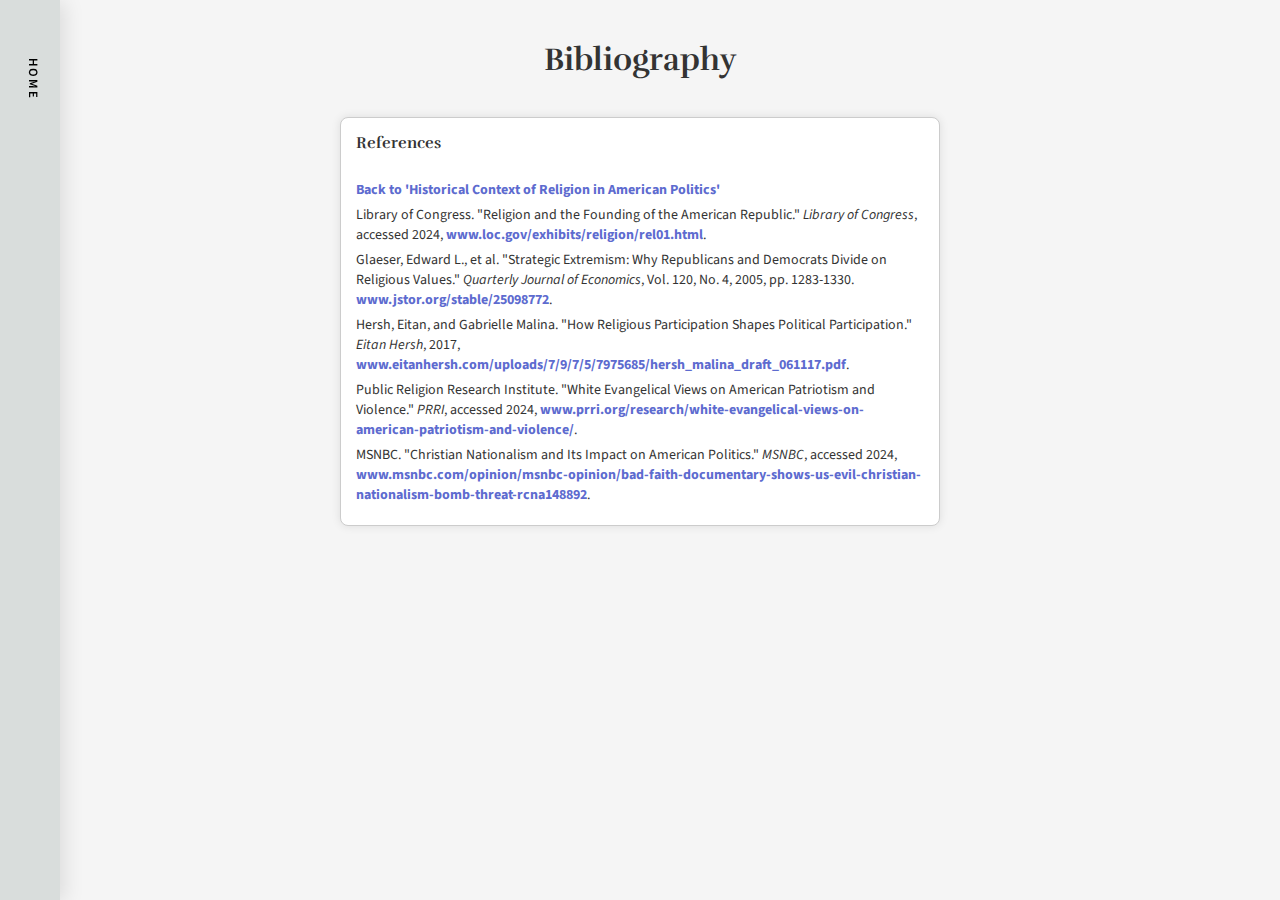
<file: src/bib1.html>
<!DOCTYPE html>
<html lang="en">
<head>
    <meta charset="UTF-8">
    <meta name="viewport" content="width=device-width, initial-scale=1.0">
    <title>Bibliography</title>
    <link rel="stylesheet" href="assets/css/dropcast.css">
    <link rel="stylesheet" href="https://use.fontawesome.com/releases/v5.0.6/css/all.css">
    <link href="https://fonts.googleapis.com/css?family=Rufina:400,700|Source+Sans+Pro:200,300,400,600,700" rel="stylesheet">
    <style>
        body {
            font-family: 'Source Sans Pro', sans-serif;
            color: #333;
            background-color: #f5f5f5;
            margin: 0;
            padding: 0;
        }
        .site {
            display: flex;
            flex-direction: column;
            align-items: center;
            padding: 2rem;
        }
        .site__title {
            font-size: 2rem;
            margin: 0.5rem 0;
            text-align: center;
        }
        .bibliography {
            background-color: #ffffff;
            border: 1px solid #cccccc;
            padding: 15px;
            margin: 30px auto;
            width: 60%;
            max-width: 600px;
            box-shadow: 0px 0px 10px rgba(0, 0, 0, 0.1);
            text-align: left;
            border-radius: 8px;
            font-size: 14px;
        }
        .bibliography h5 {
            margin-top: 0;
            font-size: 16px;
        }
        .bibliography p {
            margin: 5px 0;
        }
    </style>
</head>
<body>
    <nav>
        <ul class="nav__list">
            <li class="nav__item"><a href="index.html">Home</a></li>
        </ul>
    </nav>
    <section class="site">
        <h1 class="site__title">Bibliography</h1>
        <div class="bibliography">
            <h5>References</h5>
            <a href="trudeau.html" class="back-link">Back to 'Historical Context of Religion in American Politics'</a>
            <p>Library of Congress. "Religion and the Founding of the American Republic." <i>Library of Congress</i>, accessed 2024, <a href="https://www.loc.gov/exhibits/religion/rel01.html" target="_blank">www.loc.gov/exhibits/religion/rel01.html</a>.</p>
            <p>Glaeser, Edward L., et al. "Strategic Extremism: Why Republicans and Democrats Divide on Religious Values." <i>Quarterly Journal of Economics</i>, Vol. 120, No. 4, 2005, pp. 1283-1330. <a href="https://www.jstor.org/stable/25098772" target="_blank">www.jstor.org/stable/25098772</a>.</p>
            <p>Hersh, Eitan, and Gabrielle Malina. "How Religious Participation Shapes Political Participation." <i>Eitan Hersh</i>, 2017, <a href="https://www.eitanhersh.com/uploads/7/9/7/5/7975685/hersh_malina_draft_061117.pdf" target="_blank">www.eitanhersh.com/uploads/7/9/7/5/7975685/hersh_malina_draft_061117.pdf</a>.</p>
            <p>Public Religion Research Institute. "White Evangelical Views on American Patriotism and Violence." <i>PRRI</i>, accessed 2024, <a href="https://www.prri.org/research/white-evangelical-views-on-american-patriotism-and-violence/" target="_blank">www.prri.org/research/white-evangelical-views-on-american-patriotism-and-violence/</a>.</p>
            <p>MSNBC. "Christian Nationalism and Its Impact on American Politics." <i>MSNBC</i>, accessed 2024, <a href="https://www.msnbc.com/opinion/msnbc-opinion/bad-faith-documentary-shows-us-evil-christian-nationalism-bomb-threat-rcna148892" target="_blank">www.msnbc.com/opinion/msnbc-opinion/bad-faith-documentary-shows-us-evil-christian-nationalism-bomb-threat-rcna148892</a>.</p>
        </div>
    </section>
    <script src="assets/js/dropcast.js"></script>
</body>
</html>
</file>
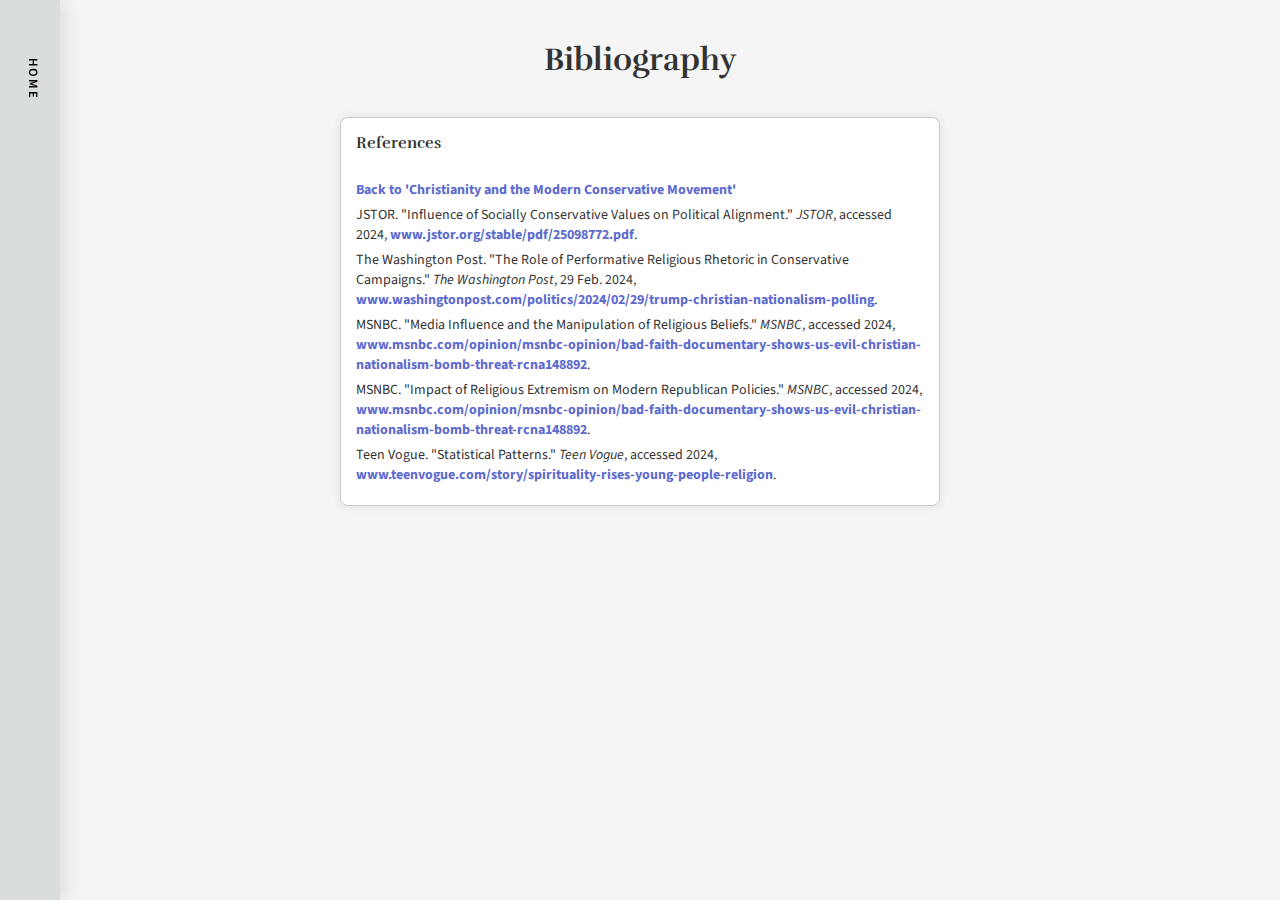
<file: src/bib2.html>
<!DOCTYPE html>
<html lang="en">
<head>
    <meta charset="UTF-8">
    <meta name="viewport" content="width=device-width, initial-scale=1.0">
    <title>Bibliography</title>
    <link rel="stylesheet" href="assets/css/dropcast.css">
    <link rel="stylesheet" href="https://use.fontawesome.com/releases/v5.0.6/css/all.css">
    <link href="https://fonts.googleapis.com/css?family=Rufina:400,700|Source+Sans+Pro:200,300,400,600,700" rel="stylesheet">
    <style>
        body {
            font-family: 'Source Sans Pro', sans-serif;
            color: #333;
            background-color: #f5f5f5;
            margin: 0;
            padding: 0;
        }
        .site {
            display: flex;
            flex-direction: column;
            align-items: center;
            padding: 2rem;
        }
        .site__title {
            font-size: 2rem;
            margin: 0.5rem 0;
            text-align: center;
        }
        .bibliography {
            background-color: #ffffff;
            border: 1px solid #cccccc;
            padding: 15px;
            margin: 30px auto;
            width: 60%;
            max-width: 600px;
            box-shadow: 0px 0px 10px rgba(0, 0, 0, 0.1);
            text-align: left;
            border-radius: 8px;
            font-size: 14px;
        }
        .bibliography h5 {
            margin-top: 0;
            font-size: 16px;
        }
        .bibliography p {
            margin: 5px 0;
        }
    </style>
</head>
<body>
    <nav>
        <ul class="nav__list">
            <li class="nav__item"><a href="index.html">Home</a></li>
        </ul>
    </nav>
    <section class="site">
        <h1 class="site__title">Bibliography</h1>
        <div class="bibliography">
            <h5>References</h5>
            <a href="arias.html" class="back-link">Back to 'Christianity and the Modern Conservative Movement'</a>
            <p>JSTOR. "Influence of Socially Conservative Values on Political Alignment." <i>JSTOR</i>, accessed 2024, <a href="https://www.jstor.org/stable/pdf/25098772.pdf?refreqid=fastly-default%3A51d221dd237bdfbcbb48b9dbcc573ca3&ab_segments=&origin=&initiator=&acceptTC=1">www.jstor.org/stable/pdf/25098772.pdf</a>.</p>
            <p>The Washington Post. "The Role of Performative Religious Rhetoric in Conservative Campaigns." <i>The Washington Post</i>, 29 Feb. 2024, <a href="https://www.washingtonpost.com/politics/2024/02/29/trump-christian-nationalism-polling/">www.washingtonpost.com/politics/2024/02/29/trump-christian-nationalism-polling</a>.</p>
            <p>MSNBC. "Media Influence and the Manipulation of Religious Beliefs." <i>MSNBC</i>, accessed 2024, <a href="https://www.msnbc.com/opinion/msnbc-opinion/bad-faith-documentary-shows-us-evil-christian-nationalism-bomb-threat-rcna148892">www.msnbc.com/opinion/msnbc-opinion/bad-faith-documentary-shows-us-evil-christian-nationalism-bomb-threat-rcna148892</a>.</p>
            <p>MSNBC. "Impact of Religious Extremism on Modern Republican Policies." <i>MSNBC</i>, accessed 2024, <a href="https://www.msnbc.com/opinion/msnbc-opinion/bad-faith-documentary-shows-us-evil-christian-nationalism-bomb-threat-rcna148892">www.msnbc.com/opinion/msnbc-opinion/bad-faith-documentary-shows-us-evil-christian-nationalism-bomb-threat-rcna148892</a>.</p>
            <p>Teen Vogue. "Statistical Patterns." <i>Teen Vogue</i>, accessed 2024, <a href="https://www.teenvogue.com/story/spirituality-rises-young-people-religion">www.teenvogue.com/story/spirituality-rises-young-people-religion</a>.</p>
        </div>
    </section>
    <script src="assets/js/dropcast.js"></script>
</body>
</html>
</file>
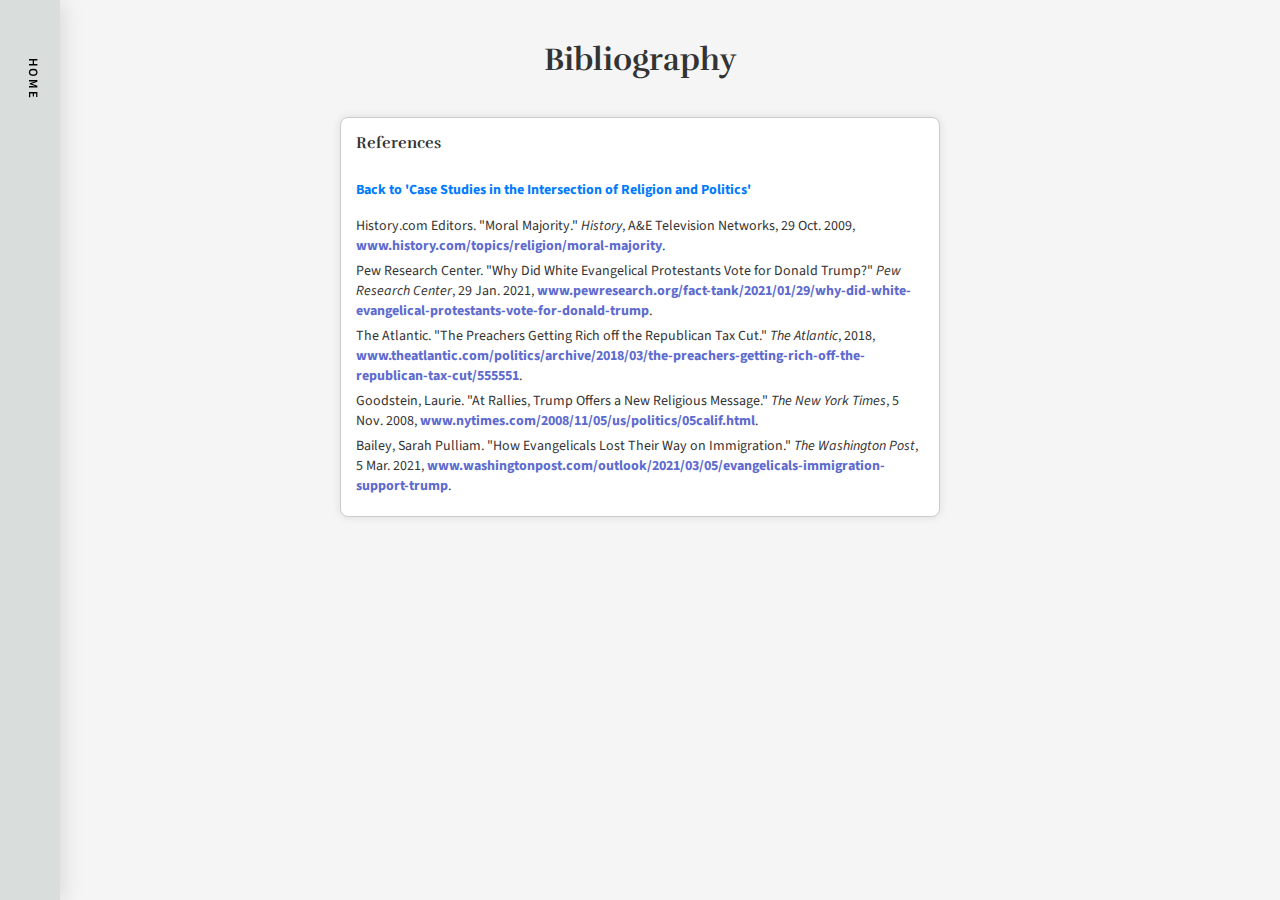
<file: src/bib3.html>
<!DOCTYPE html>
<html lang="en">
<head>
    <meta charset="UTF-8">
    <meta name="viewport" content="width=device-width, initial-scale=1.0">
    <title>Bibliography</title>
    <link rel="stylesheet" href="assets/css/dropcast.css">
    <link rel="stylesheet" href="https://use.fontawesome.com/releases/v5.0.6/css/all.css">
    <link href="https://fonts.googleapis.com/css?family=Rufina:400,700|Source+Sans+Pro:200,300,400,600,700" rel="stylesheet">
    <style>
        body {
            font-family: 'Source Sans Pro', sans-serif;
            color: #333;
            background-color: #f5f5f5;
            margin: 0;
            padding: 0;
        }
        .site {
            display: flex;
            flex-direction: column;
            align-items: center;
            padding: 2rem;
        }
        .site__title {
            font-size: 2rem;
            margin: 0.5rem 0;
            text-align: center;
        }
        .bibliography {
            background-color: #ffffff;
            border: 1px solid #cccccc;
            padding: 15px;
            margin: 30px auto;
            width: 60%;
            max-width: 600px;
            box-shadow: 0px 0px 10px rgba(0, 0, 0, 0.1);
            text-align: left;
            border-radius: 8px;
            font-size: 14px;
        }
        .bibliography h5 {
            margin-top: 0;
            font-size: 16px;
        }
        .bibliography p {
            margin: 5px 0;
        }
        .back-link {
            display: block;
            margin-bottom: 1rem;
            font-weight: bold;
            color: #007BFF;
            text-decoration: none;
        }
        .back-link:hover {
            text-decoration: underline;
        }
    </style>
</head>
<body>
    <nav>
        <ul class="nav__list">
            <li class="nav__item"><a href="index.html">Home</a></li>
        </ul>
    </nav>
    <section class="site">
        <h1 class="site__title">Bibliography</h1>
        <div class="bibliography">
            <h5>References</h5>
            <a href="cormick.html" class="back-link">Back to 'Case Studies in the Intersection of Religion and Politics'</a>
            <p>History.com Editors. "Moral Majority." <i>History</i>, A&E Television Networks, 29 Oct. 2009, <a href="https://www.history.com/topics/religion/moral-majority">www.history.com/topics/religion/moral-majority</a>.</p>
            <p>Pew Research Center. "Why Did White Evangelical Protestants Vote for Donald Trump?" <i>Pew Research Center</i>, 29 Jan. 2021, <a href="https://www.pewresearch.org/fact-tank/2021/01/29/why-did-white-evangelical-protestants-vote-for-donald-trump/">www.pewresearch.org/fact-tank/2021/01/29/why-did-white-evangelical-protestants-vote-for-donald-trump</a>.</p>
            <p>The Atlantic. "The Preachers Getting Rich off the Republican Tax Cut." <i>The Atlantic</i>, 2018, <a href="https://www.theatlantic.com/politics/archive/2018/03/the-preachers-getting-rich-off-the-republican-tax-cut/555551/">www.theatlantic.com/politics/archive/2018/03/the-preachers-getting-rich-off-the-republican-tax-cut/555551</a>.</p>
            <p>Goodstein, Laurie. "At Rallies, Trump Offers a New Religious Message." <i>The New York Times</i>, 5 Nov. 2008, <a href="https://www.nytimes.com/2008/11/05/us/politics/05calif.html">www.nytimes.com/2008/11/05/us/politics/05calif.html</a>.</p>
            <p>Bailey, Sarah Pulliam. "How Evangelicals Lost Their Way on Immigration." <i>The Washington Post</i>, 5 Mar. 2021, <a href="https://www.washingtonpost.com/outlook/2021/03/05/evangelicals-immigration-support-trump/">www.washingtonpost.com/outlook/2021/03/05/evangelicals-immigration-support-trump</a>.</p>
        </div>
    </section>
    <script src="assets/js/dropcast.js"></script>
</body>
</html>
</file>
<file: src/assets/css/dropcast.css>
@keyframes buzz {
  50% {
    transform: translate(3px); }
  100% {
    transform: translate(-3px); } }
@keyframes spin {
  from {
    transform: rotateZ(0); }
  to {
    transform: rotateZ(1turn); } }
@keyframes shake {
  0%, 20%, 100% {
    transform: translateX(0); }
  40%, 80% {
    transform: translateX(-2px); }
  60% {
    transform: translateX(2px); } }
* {
  box-sizing: border-box; }

html, body {
  margin: 0;
  padding: 0;
  -webkit-font-smoothing: antialiased;
  -moz-osx-font-smoothing: grayscale; }

html {
  height: 100%; }

body {
  min-height: 100%;
  font-size: 62.5%;
  background-color:  #f5f5f5;;
  font-family: 'Source Sans Pro', sans-serif;
  color: #F7F7F6;
  display: flex;
  flex-direction: column; }
  body.page--detail .site__title {
    margin-top: 0; }

h1, h2, h3, h4, h5, .title {
  font-family: 'Rufina', serif; 
}


a {
  text-decoration: none;
  color: #5D6BCF;
  font-weight: 700; }
  a:hover {
    text-decoration: underline; }

footer {
  background-color: #1C1F2A;
  display: flex;
  padding: .5rem 2rem;
  font-size: 1rem;
  font-weight: 300; }
  footer .footer__content {
    width: 60%; }
  footer .footer__logo {
    width: 40%;
    text-align: right;
    align-self: center;
    margin-top: 0.5rem 0 -0.5rem 0; }

.hidden {
  opacity: 0; }

nav {
  position: relative;
  background: black;
  box-shadow: 5px 2px 20px 0 rgba(0, 0, 0, 0.1);
  display: flex; }
  nav > * {
    width: 50%; }

.nav__logo {
  display: block;
  transform: translate3d(20px, 40px, 0); }

.nav__list {
  list-style: none;
  padding-left: 0;
  text-align: right;
  padding-right: 2rem;
  line-height: 2.5; }

.nav__item {
  font-family: 'Source Sans Pro', sans-serif;
  font-size: 1.4rem;
  color: black;
  letter-spacing: 1.45px;
  text-transform: uppercase; }
  .nav__item a {
    color: black;
    font-weight: 500; }
    .nav__item a:hover {
      text-decoration: none;
      color: #5D6BCF; }

.nav__social {
  display: none;
  position: absolute;
  bottom: 0;
  left: 0;
  padding: 1.5rem;
  font-size: 1rem;
  line-height: .8; }

.nav_social__item {
  color: #141720;
  display: block; }
  .nav_social__item:hover {
    animation: shake .8s ease-in-out; }

.site {
  padding: 2rem 3rem; }

.site__title {
  font-size: 3rem;
  margin-bottom: 1rem;
  position: relative; }
  .site__title a {
      color: black; }
    .site__title a:hover {
      text-decoration: none; }
  .site__title.site__title--separator:after {
    position: absolute;
    border-bottom: 3px solid #F79E77;
    width: 40%;
    content: '';
    left: 0;
    bottom: -1.3rem; }

.site__description {
  color: #c1bfbf;
  font-size: 1.2rem;
  font-weight: 200;
  padding-top: 1rem;
  z-index: 1; }

.site__label {
  font-size: 1rem;
  text-transform: uppercase;
  font-weight: 100;
  letter-spacing: 1px;
  color: #c1bfbf; }

.site__secondary_title {
  display: none;
  color: black;
  margin: 2rem 5rem 0 5rem;
  font-size: 1.2rem;
  font-family: 'Source Sans Pro', sans-serif; }

.site__navigation {
  display: flex;
  justify-content: space-between;
  margin-bottom: 2rem;
  z-index: 1; }
  .site__navigation:hover .site__navigation_items {
    text-decoration: none; }
  .site__navigation * {
    transition: .5s ease-out; }
  .site__navigation .site__navigation_items {
    display: flex;
    flex-direction: column;
    justify-content: center;
    padding: 1rem; }
    .site__navigation .site__navigation_items label {
      text-transform: uppercase;
      letter-spacing: 1px; }
    .site__navigation .site__navigation_items h4 {
      margin: 0;
      font-size: 1.2rem;
      line-height: 1.5rem;
      font-family: 'Source Sans Pro', sans-serif;
      font-weight: 800;
      color: black; }
  .site__navigation .site__navigation_items--right {
    background-color: #F79E77;
    padding-left: 5rem;
    text-align: right; }
    .site__navigation .site__navigation_items--right label {
      color: #f15917; }
    .site__navigation .site__navigation_items--right:hover {
      background-color: #f15917; }
      .site__navigation .site__navigation_items--right:hover label {
        color: #692406; }
  .site__navigation .site__navigation_items--left {
    background-color: #7CCDB9;
    padding-right: 5rem; }
    .site__navigation .site__navigation_items--left label {
      color: #3fa48b; }
    .site__navigation .site__navigation_items--left:hover {
      background-color: #3fa48b; }
      .site__navigation .site__navigation_items--left:hover label {
        color: #14362d; }

#site__bg {
  display: none; }

.episode {
  position: relative;
  display: flex; }
  .episode:nth-child(1) .episode__image {
    background-image: url(../images/photos/original/one.webp); }
  .episode:nth-child(2) .episode__image {
    background-image: url(../images/photos/original/two.webp); }
  .episode:nth-child(3) .episode__image {
    background-image: url(../images/photos/original/third.webp); }
  .episode:nth-child(4) .episode__image {
    background-image: url(../images/photos/edited/4.png); }
  .episode:hover .episode__detail:before {
    width: 100%; }
  .episode:hover:nth-child(1) .episode__image {
    background-image: url(../images/photos/original/one.webp); }
  .episode:hover:nth-child(2) .episode__image {
    background-image: url(../images/photos/original/two.webp); }
  .episode:hover:nth-child(3) .episode__image {
    background-image: url(../images/photos/original/third.webp); }
  .episode:hover:nth-child(4) .episode__image {
    background-image: url(../images/photos/original/4.png); }

.episode__number {
  display: none;
  position: absolute;
  top: -2rem;
  left: -1.5rem;
  z-index: 1;
  font-size: 3rem;
  margin: 0;
  color: #5D6BCF; }

.episode__image {
  background-size: cover;
  background-position: center;
  width: 100%;
  height: 100%;
  transition: all .1s ease-in-out;
  display: block; }

.episode__media {
  position: relative;
  width: 30%;
  transition: .2s ease-out; }
  .episode__media:after {
    position: absolute;
    bottom: 0;
    left: 0;
    content: '';
    background-image: url("../images/pixel-corner.svg");
    width: 50px;
    height: 50px;
    background-size: cover; }
  .episode__media:hover {
    transform-origin: 0 50%;
    transform: perspective(1000px) rotateY(-10deg) translate3d(-3px, 0, 0); }

.episode__detail {
  width: 70%;
  padding: 0 1rem;
  position: relative;
  transition: width .3s ease-in-out; }
  .episode__detail:before {
    position: absolute;
    top: 0;
    left: 0;
    bottom: 0;
    width: 0;
    content: '';
    background-color: #292C37;
    z-index: -1; }

.episode__title h4 {
  font-size: 1.6rem;
  margin: 1rem 0 .3rem 0;
  font-family: 'Source Sans Pro', sans-serif;
  color: #F7F7F6; }
  .episode__title h4:hover {
    color: #5D6BCF; }

.episode__description {
  margin-top: 0;
  font-size: 1.1rem;
  font-weight: 100;
  color: #c1bfbf; }

.play-pause-btn {
  height: 100%;
  width: 60px;
  border-top-left-radius: 4px;
  border-bottom-left-radius: 4px;
  border: none;
  background-position: center;
  background-repeat: no-repeat;
  background-color: #141720;
  outline: none; }
  .play-pause-btn.play {
    background-image: url(../images/play.svg); }
  .play-pause-btn.pause {
    background-image: url("../images/pause.svg"); }

.audio-player {
  position: fixed;
  background-color: #292C37;
  bottom: 0;
  left: 0;
  right: 0;
  min-width: 300px;
  height: 3.5rem;
  display: flex;
  justify-content: space-between;
  align-items: center; }
  .audio-player .play-pause-btn {
    display: none;
    cursor: pointer; }
  .audio-player .spinner {
    margin-left: 1.4rem;
    width: 18px;
    height: 18px;
    background-image: url(https://s3-us-west-2.amazonaws.com/s.cdpn.io/355309/loading.png);
    background-size: cover;
    background-repeat: no-repeat;
    animation: spin 0.4s linear infinite; }
  .audio-player .slider {
    flex-grow: 1;
    background-color: #F7F7F6;
    cursor: pointer;
    position: relative; }
    .audio-player .slider .progress {
      background-color: #7CCDB9;
      border-radius: inherit;
      position: absolute;
      pointer-events: none; }
      .audio-player .slider .progress .pin {
        height: 16px;
        width: 16px;
        border-radius: 8px;
        background-color: #7CCDB9;
        position: absolute;
        pointer-events: all;
        box-shadow: 0px 1px 1px 0px rgba(0, 0, 0, 0.32); }
  .audio-player .controls {
    font-family: 'Source Sans Pro', sans-serif;
    font-size: 16px;
    line-height: 18px;
    color: #55606E;
    display: flex;
    flex-grow: 1;
    justify-content: space-between;
    align-items: center;
    margin-left: 24px;
    margin-right: 24px; }
    .audio-player .controls .slider {
      margin-left: 16px;
      margin-right: 16px;
      border-radius: 2px;
      height: 4px; }
      .audio-player .controls .slider .progress {
        width: 0;
        height: 100%; }
        .audio-player .controls .slider .progress .pin {
          right: -8px;
          top: -6px; }
    .audio-player .controls span {
      cursor: default; }

/* mobile first*/
/* Custom, iPhone Retina */
@media only screen and (min-width: 320px) {
  .page--detail .site {
    padding-bottom: 5rem;
    padding-top: 5rem; }

  .left .site__title.site__title--separator:after {
    display: none; }

  .right .episode__image {
    width: 100px;
    float: left;
    margin: 1.5rem 1rem 0 0;
    border-radius: 2px; }
  .right .playBtn {
    display: none; } }
/* Extra Small Devices, Phones */
/* Small Devices, Tablets */
@media only screen and (min-width: 1000px) {
  /* main page */
  body {
    position: relative; }

  nav {
    position: fixed;
    top: 0;
    left: 0;
    bottom: 0;
    flex-direction: column;
    width: 60px;
    transition: .5s;
    background-color:#D9DDDC;
  }

  footer {
    padding-left: 110px;
    margin-bottom: -1rem; }

  .main {
    display: flex;
    padding-left: 60px;
    flex-grow: 1; }

  #site__bg {
    position: absolute;
    top: 0;
    left: 0;
    right: 0;
    bottom: 0;
    z-index: -1;
    display: block; }

  .site {
    padding-top: 4rem;
    padding-left: 4rem;
    flex: 1; }

  /* nav */
  .nav__list {
    transform: rotate(90deg);
    transform-origin: 0px 150% 0px; }

  .nav__item {
    font-size: .8rem;
    letter-spacing: 2px; }
    .nav__item a {
      font-weight: 600; }

  .nav__social {
    display: block; }

  /* episodes */
  .episodes {
    display: flex;
    flex-wrap: wrap;
    margin: 160px 0 0 50px;
    max-width: 800px; }

  .episode {
    flex-direction: column;
    max-width: 220px;
    margin-right: 2rem;
    margin-bottom: 3rem; }
    .episode:hover .episode__detail:before {
      display: none; }

  .episode__number {
    display: block; }

  .episode__media {
    width: 100%;
    height: 294px;
    max-width: 200px; }

  .episode__detail {
    width: 100%; }

  .episode__description {
    font-size: 1rem;
    font-weight: 300; }

  /* page detail */
  .page--detail {
    flex-direction: row; }
    .page--detail .site {
      display: flex;
      padding: 0 0 0 60px; }

  .left,
  .right {
    width: 50%; }

  .left {
    padding-left: 5rem;
    padding-top: 5rem;
    display: flex;
    flex-direction: column; }
    .left .site__title.site__title--separator:after {
      display: block;
      width: 100px; }
    .left .episode__date {
      padding: 1rem 0 2rem 0;
      color: #5D6BCF;
      font-weight: 500;
      font-size: 1rem; }

  .right {
    display: flex;
    flex-direction: column;
    background-color: #F7F7F6;
    position: relative; }
    .right .episode__image {
      position: absolute;
      top: 0;
      left: 0;
      bottom: 0;
      right: 0;
      opacity: .1;
      -webkit-filter: grayscale(100%);
      filter: grayscale(100%);
      width: 100%;
      margin: 0;
      float: none;
      object-fit: cover; }
    .right .site__description {
      color: #1C1F2A;
      font-weight: 500;
      font-size: 1rem;
      margin: 0 5rem auto 5rem; }
    .right .site__playbar {
      margin: 5rem 3rem 0 3rem; }
    .right .site__navigation {
      margin: 2rem 0; }

  .site__secondary_title {
    display: block; }

  /* audio player */
  .site__playbar {
    background: white;
    box-shadow: 0 2px 10px 0 rgba(0, 0, 0, 0.1); }

  .audio-player {
    position: inherit;
    background-color: white;
    margin-right: 5rem;
    border-radius: 4px; } }
@media only screen and (min-width: 1400px) {
  .main {
    align-self: center; }

  .right .site__secondary_title {
    max-width: 900px;
    margin: 2rem auto 0 auto; } }
@media only screen and (min-width: 1600px) {
  .left {
    padding-left: 0;
    padding-top: 0;
    align-items: center;
    justify-content: center; }
    .left .site__title--separator:after {
      position: relative;
      margin: 0 auto; }
    .left .site__label {
      margin-bottom: 3rem; }

  .right .site__description {
    max-width: 60%;
    margin: 0rem auto auto auto;
    column-count: 3; }
  .right .site__playbar {
    margin: 5rem 10% 0 10%; } }

/*# sourceMappingURL=dropcast.css.map */
</file>
